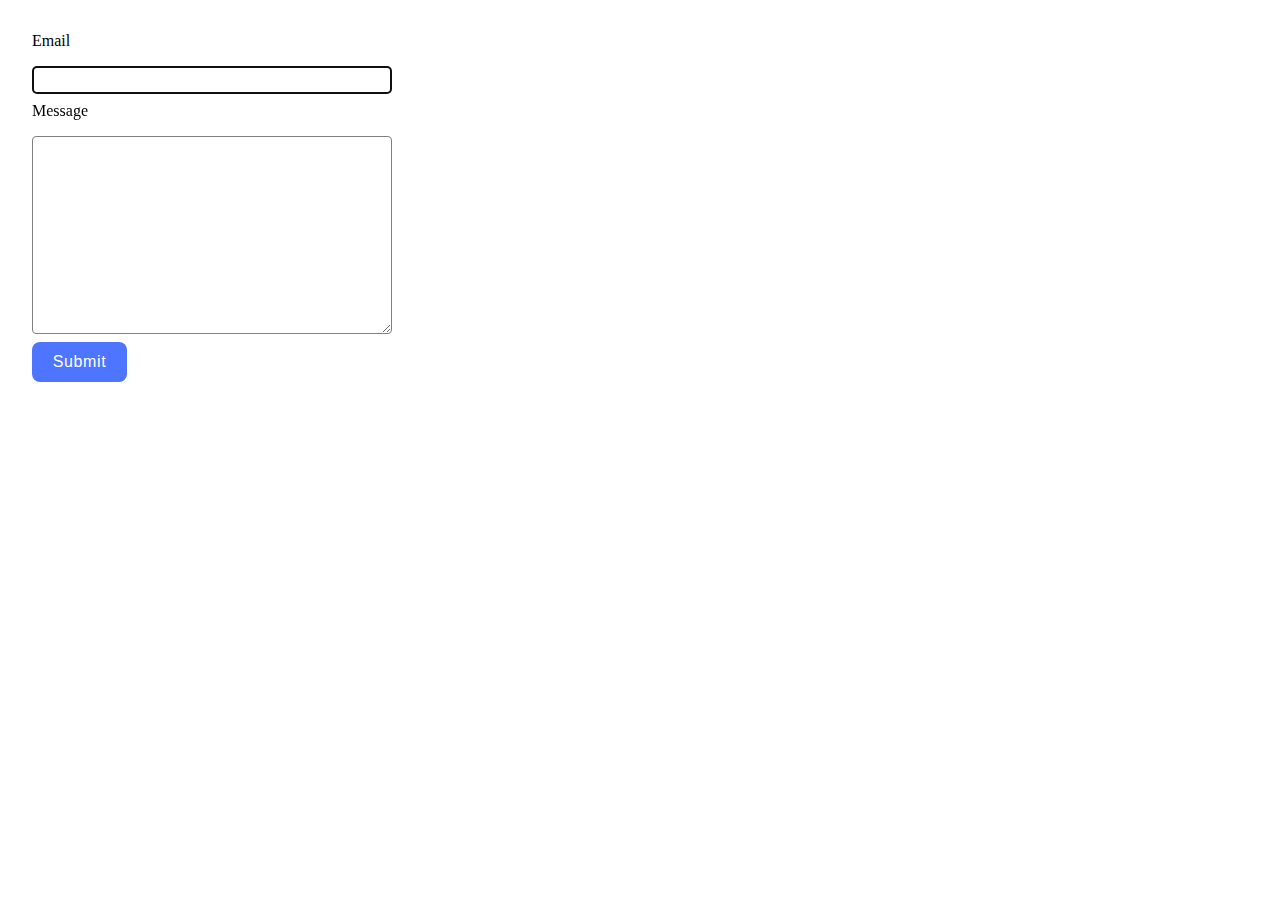
<file: src/2-form.html>
<!DOCTYPE html>
<html lang="en">
<head>
    <meta charset="UTF-8">
    <meta name="viewport" content="width=device-width, initial-scale=1.0">
    <title>Document</title>
    <link rel="stylesheet" href="./css/2-form.css">
</head>
<body>
    <form class="feedback-form" autocomplete="off">
        <label>
          Email
          <input type="email" name="email" autofocus />
        </label>
        <label>
          Message
          <textarea name="message" rows="8"></textarea>
        </label>
        <button type="submit">Submit</button>
      </form>
      <script type="module" src="./js/2-form.js"></script>
</body>
</html>
</file>
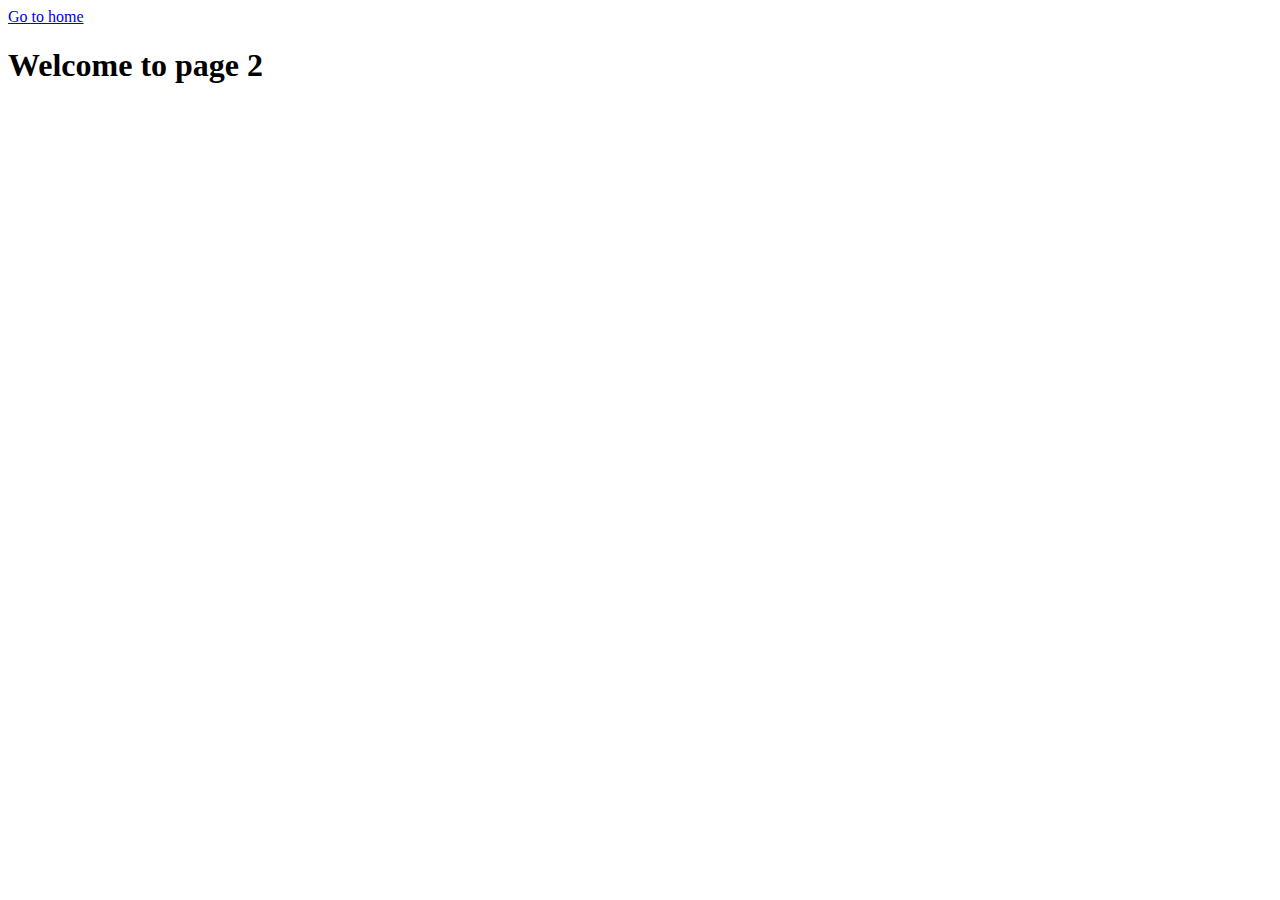
<file: src/page-2.html>
<!DOCTYPE html>
<html lang="en">
  <head>
    <meta charset="UTF-8" />
    <meta http-equiv="X-UA-Compatible" content="IE=edge" />
    <meta name="viewport" content="width=device-width, initial-scale=1.0" />
    <title>Page 2</title>
  </head>
  <body>
    <section>
      <a href="./index.html">Go to home</a>
      <h1>Welcome to page 2</h1>
    </section>
  </body>
</html>
</file>
<file: src/css/2-form.css>
.feedback-form {
    display: flex;
    flex-direction: column;
    gap: 8px;
    background-color: #FFFFFF;
    height: 296px;
    width: 408px;
    padding: 24px;
    border-radius: 8px;
    opacity: 0px;
}
label {
    display: flex;
    flex-direction: column;
    gap: 16px;
    width: 360px;
}
input, textarea {
    color: #2E2F42;
    font-family: "Montserrat", sans-serif;
    font-size: 16px;
    font-weight: 400;
    letter-spacing: 0.04em;
    line-height: 1.5;
    border-radius: 4px;
    border: 1px solid #808080;
    }


input:hover, textarea:hover {
    border: 1px solid #000000;
}

button {
    display: flex;
    width: 95px;
    height: 40px;
    padding: 16px 8px;
    font-family: "Montserrat", sans-serif;
    font-size: 16px;
    font-weight: 400;
    letter-spacing: 0.04em;
    line-height: 1.5;
    border-radius: 8px;
    border: none;
    color: #FFFFFF;
    background-color: #4E75FF;
    justify-content: center;
    align-items: center;
}

button:hover {
    background-color: #6C8CFF;
}
</file>
